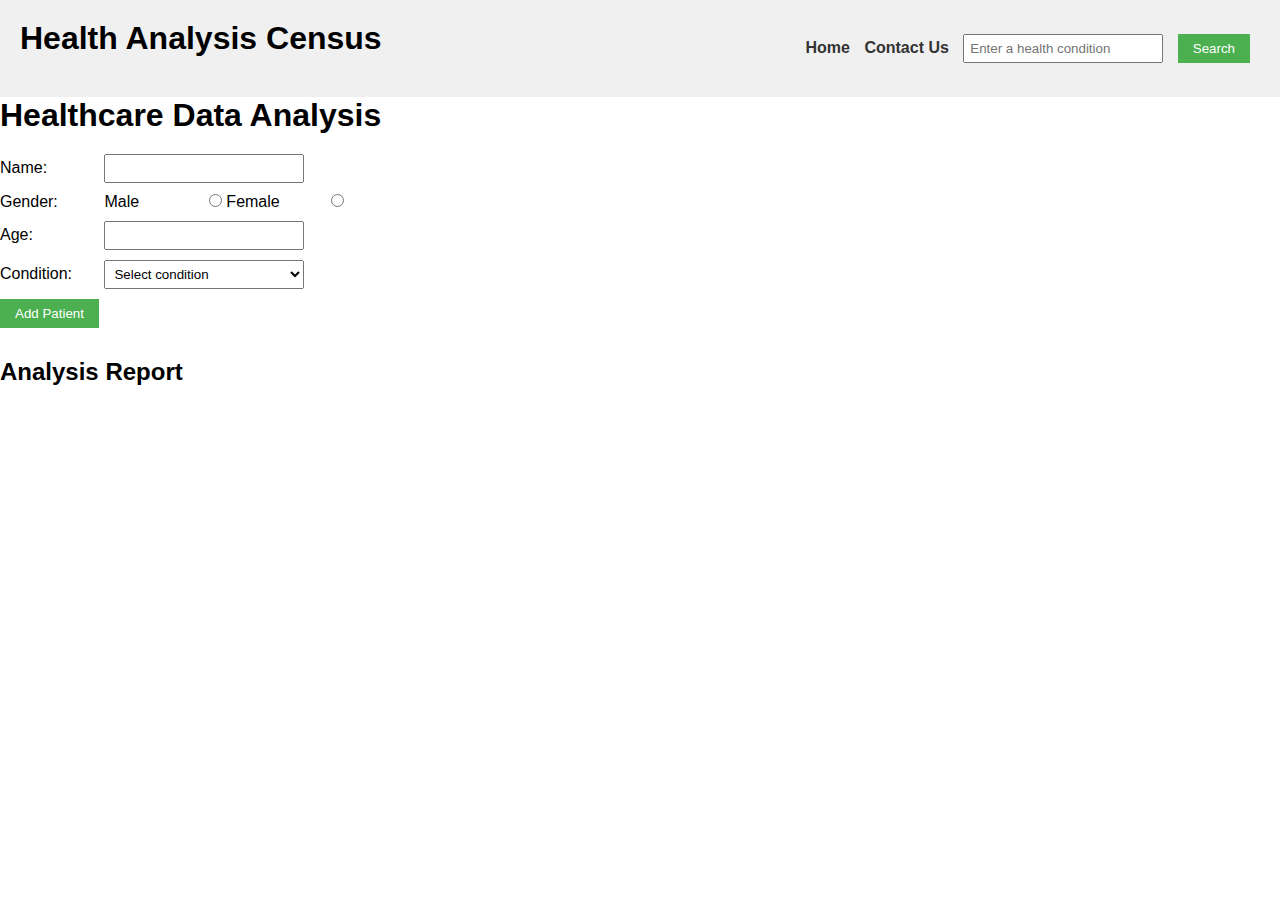
<file: index.html>
<!DOCTYPE html>
<html lang="en">
    <head>
        <meta charset="UTF-8">
        <title>Health Analysis Data</title>
        <link rel="stylesheet" href="./style/health_analysis.css">
    </head>
    <body>
        <nav><h1>Health Analysis Census</h1>
            <ul>
                <li><a href="./index.html" id="home">Home </a></li>
                <li><a href="./health_contact.html" id="contact">Contact Us </a></li>
                <li><input type="text" id="conditionInput" placeholder="Enter a health condition">  </li>
                <li><button id='btnSearch'>Search</button></li>
            </ul>
        </nav>

    <div class="container">
        <div class="analysisForm">
            <h1>Healthcare Data Analysis</h1>
            <div>
                <label for="name">Name:</label>
                <input type="text" id="name">
            </div>

            <div>
                <label>Gender:</label>
                <label for="male">Male</label>
                <input type="radio" name="gender" id="male" value="Male">
                <label for="female">Female</label>
                <input type="radio" name="gender" id="female" value="Female">
            </div>
            <div>
                <label for="age">Age:</label>
                <input type="number" id="age">
            </div>
            <div>
                <label for="condition">Condition:</label>
                <select id="condition">
                    <option value="">Select condition</option>
                    <option value="Diabetes">Diabetes</option>
                    <option value="Thyroid">Thyroid</option>
                    <option value="High Blood Pressure">High Blood Pressure</option>
                </select>
            </div>
            
            <button id="addPatient">Add Patient</button>
            <h2>Analysis Report</h2>
            <div id="report"></div>
        </div>
            
        <div class="searchCondition">
            <div id="result"></div>
        </div>
    </div>

    <script src="./health_analysis.js"></script>
    </body>
</html>
</file>
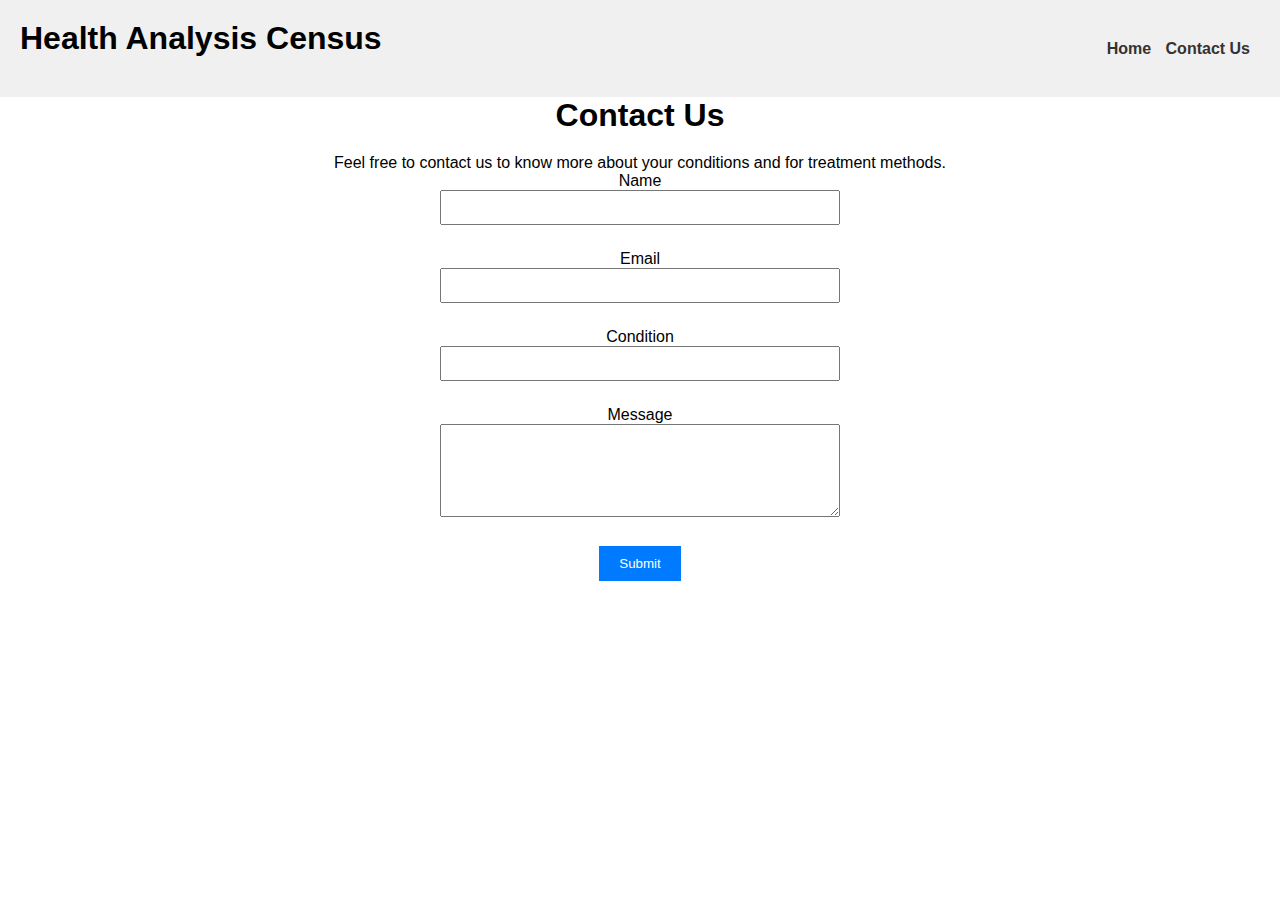
<file: health_contact.html>
<!DOCTYPE html>
<html lang="en">
    <head>
        <meta charset="UTF-8">
        <title>Contact Us</title>
        <link rel="stylesheet" href="./style/health_analysis.css">
        <link rel="stylesheet" href="./style/contactStyle.css">
    </head>
    <body>
        <nav><h1>Health Analysis Census</h1>
            <ul>
                <li><a href="./index.html" id="home">Home </a></li>
                <li><a href="./health_contact.html" id="contact">Contact Us </a></li>
            </ul>
        </nav>

    <h1>Contact Us</h1>
    <p>Feel free to contact us to know more about your conditions and for treatment methods.</p>

    <form id="contactForm">
        <div>
            <label for="name">Name</label>
            <input type="text" id="name" name="name" required>
        </div>
        <div>
            <label for="email">Email</label>
            <input type="email" id="email" name="email" required>
        </div>
        <div>
            <label for="condition">Condition</label>
            <input type="text" id="condition" name="condition" required>
        </div>
        <div>
            <label for="message">Message</label>
            <textarea id="message" name="message" rows="5" required></textarea>
        </div>
        <button type="submit" onclick="thankyou()">Submit</button>
    </form>
    
    <script>
        function thankyou(){
            alert('Thank you for contacting us!')
        }
    </script>
    </body>
</html>
</file>
<file: style/health_analysis.css>
/* Basic CSS for the navigation bar */

*{
    margin: 0;
    padding: 0;
    box-sizing: border-box;
}
nav {
    background-color: #f0f0f0;
    padding: 20px;
    display: flex;
    align-items: center;
    justify-content: space-between;
    
  }
  
  nav ul {
    list-style-type: none;
    /* padding: 0; */
  }
  
  nav ul li {
    display: inline;
    margin-right: 10px;
  }
  
  nav a {
    text-decoration: none;
    color: #333;
    font-weight: bold;
  }
  
  /* Basic CSS for the form elements */
  body {
    font-family: Arial, sans-serif;
    /* margin: 20px; */
  }
  
  h1 {
    margin-bottom: 20px;
  }
  
  div {
    margin-bottom: 10px;
  }
  
  label {
    display: inline-block;
    width: 100px;
  }
  
  input[type="text"],
  input[type="number"],
  select {
    width: 200px;
    padding: 5px;
  }
  
  button {
    padding: 7px 15px;
    background-color: #4CAF50;
    color: white;
    border: none;
    cursor: pointer;
  }
  
  button:hover {
    background-color: #45a049;
  }
  
  /* Basic CSS for the report section */
  h2 {
    margin-top: 30px;
  }
  
  #report,#result {
    padding: 10px;
    max-width: 400px;
    word-wrap: break-word;
  }
#result{
  height: 400px;
  width: 500px;
  display: flex;
  align-items: center;
  justify-content: space-around;
  flex-direction: column;
}
  #result img{
    width: 200px;
    height: 100px;
  }
</file>
<file: style/contactStyle.css>
body{
        text-align: center;
    }
    /* Some basic styling for demonstration purposes */
    #contactForm {
      max-width: 400px;
      margin: 0 auto;
    }
    #contactForm input,
    #contactForm textarea {
      width: 100%;
      margin-bottom: 15px;
      padding: 8px;
    }
    #contactForm button {
      padding: 10px 20px;
      background-color: #007bff;
      color: white;
      border: none;
      cursor: pointer;
    }
    #contactForm button:hover {
      background-color: #0056b3;
    }
</file>
